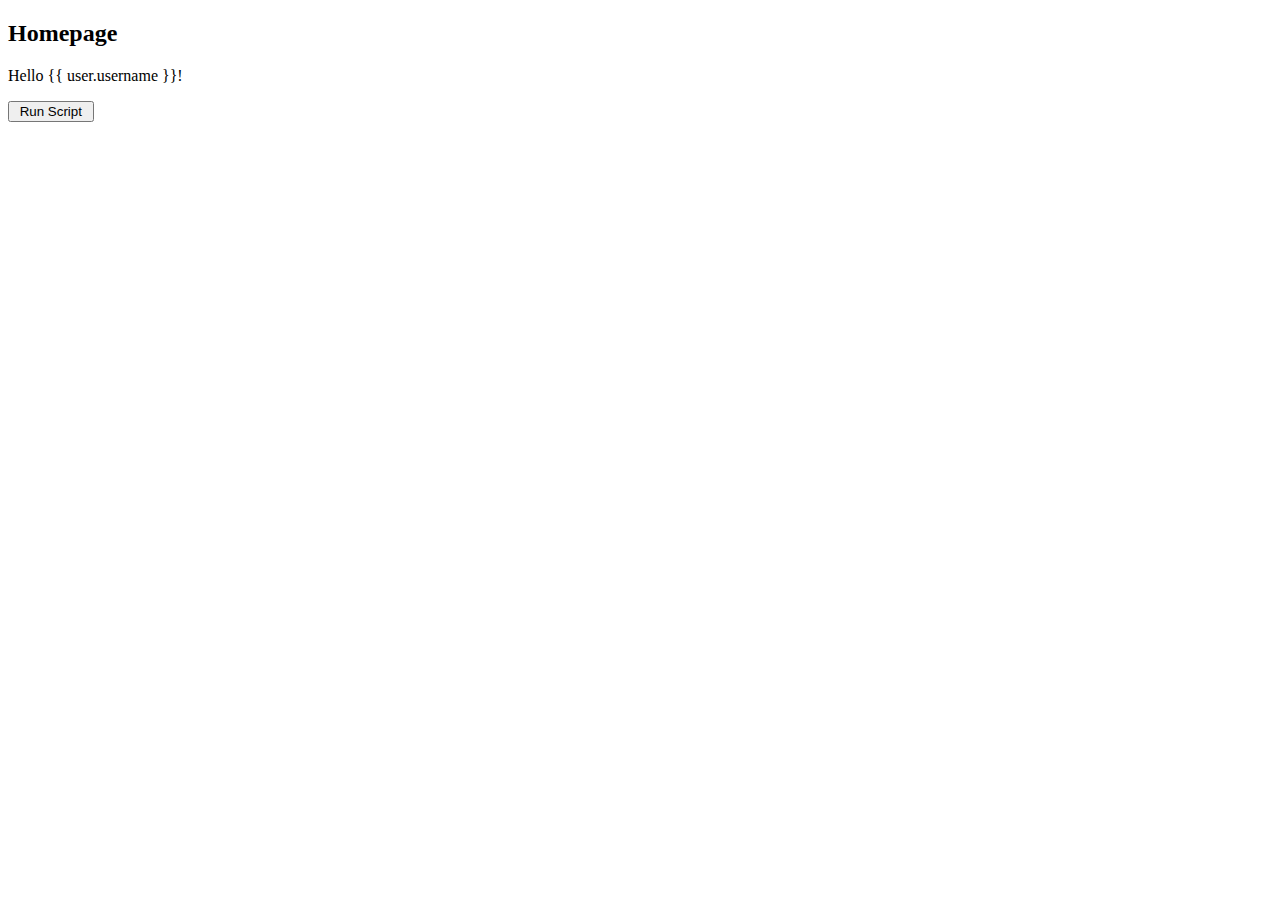
<file: social/templates/home.html>
<!DOCTYPE html>
<html lang="en">
<head>
    <meta charset="UTF-8">

</head>
<body>
   <h2>Homepage</h2>
   <p>Hello {{ user.username }}!</p>
    <input type="button" id='script' name="scriptbutton" value=" Run Script " onclick="goPython()">
    <script src="http://code.jquery.com/jquery-3.3.1.min.js" integrity="sha256-FgpCb/KJQlLNfOu91ta32o/NMZxltwRo8QtmkMRdAu8=" crossorigin="anonymous"></script>

    <script>
        function goPython(){
            $.ajax({
              url: "templates/test.py",
             context: document.body
            }).done(function() {
             alert('finished python script');;
            });
        }
    </script>
</body>



</html>
</file>
